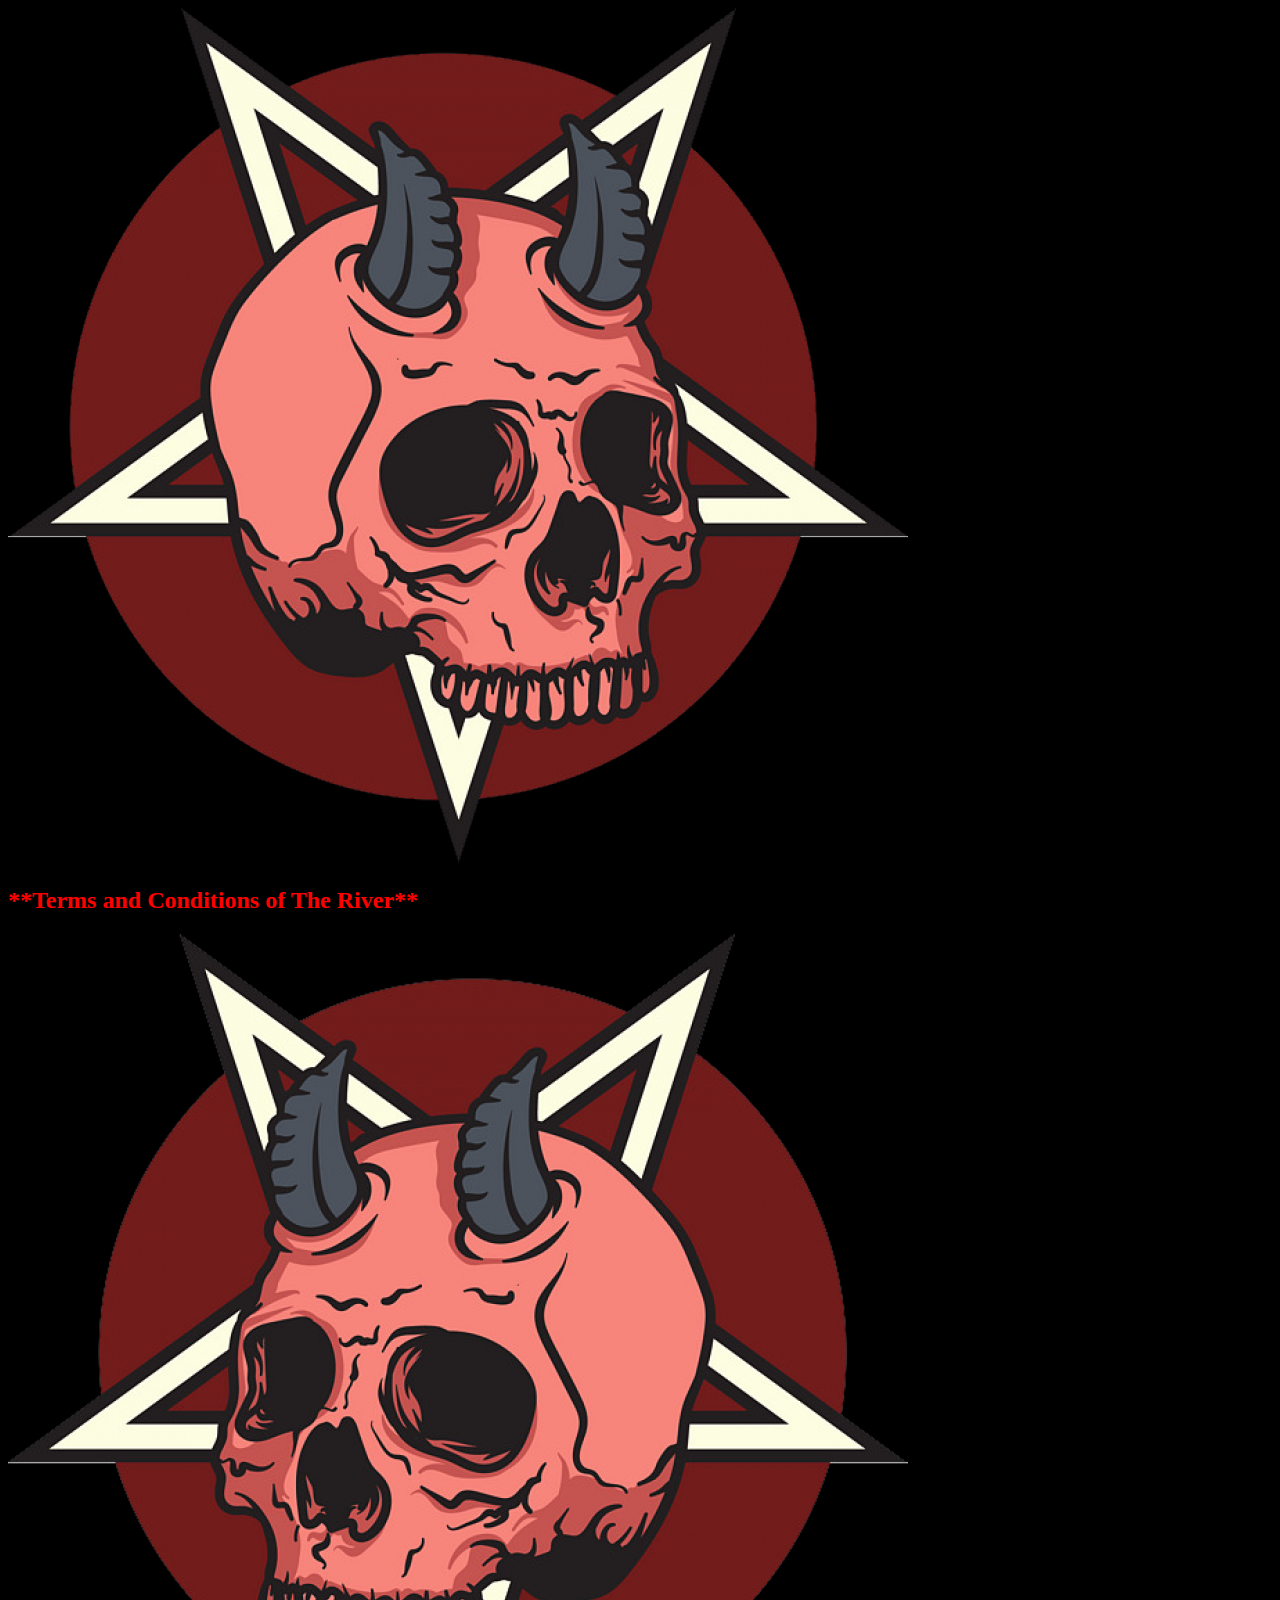
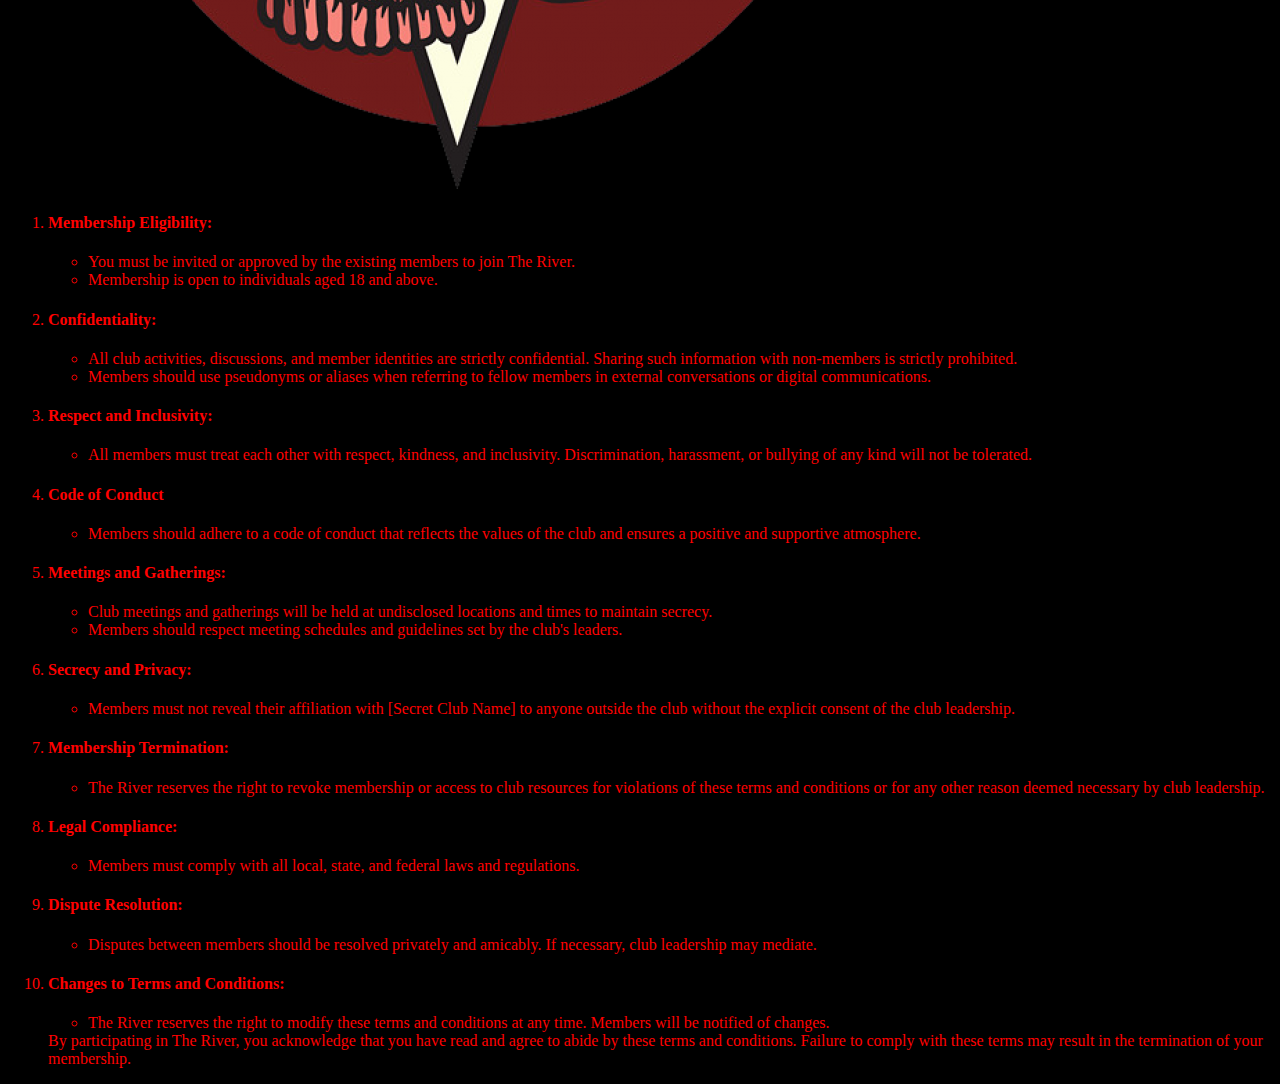
<file: explore.html>
<!DOCTYPE html>
<html lang="en">
<head>
    <meta charset="UTF-8">
    <meta name="viewport" content="width=device-width, initial-scale=1.0">
    <title>Terms and Condition</title>
    <link rel="stylesheet" href="explore.css">
</head>
<body>
    <div class="container">
      <div class="header">
         <span><img src="image/2.png" alt=""></span>
         <h2>**Terms and Conditions of The River**</h2>
         <span><img src="image/1.png" alt=""></span>
      </div>

<p>
   <ol>
      <li>
         <h4>Membership Eligibility:</h4>
         <ul>
            <li>You must be invited or approved by the existing members to join The River.</li>
            <li>Membership is open to individuals aged 18 and above.</li>
         </ul>
      </li>

      <li>
         <h4>Confidentiality:</h4>
         <ul>
            <li>All club activities, discussions, and member identities are strictly confidential. Sharing such information with non-members is strictly prohibited.</li>
            <li>Members should use pseudonyms or aliases when referring to fellow members in external conversations or digital communications.</li>
         </ul>
      </li>
            
      <li>
         <h4>Respect and Inclusivity:</h4>
            <ul>
               <li>All members must treat each other with respect, kindness, and inclusivity. Discrimination, harassment, or bullying of any kind will not be tolerated.</li>
            </ul>
      </li>

      <li>
         <h4>Code of Conduct</h4>
         <ul>
            <li>Members should adhere to a code of conduct that reflects the values of the club and ensures a positive and supportive atmosphere.</li>
         </ul>
      </li>

      <li>
         <h4>Meetings and Gatherings:</h4>
         <ul>
            <li>Club meetings and gatherings will be held at undisclosed locations and times to maintain secrecy.</li>
            <li>Members should respect meeting schedules and guidelines set by the club's leaders.</li>
         </ul>
      </li>

      <li>
         <h4>Secrecy and Privacy:</h4>
         <ul>
            <li>Members must not reveal their affiliation with [Secret Club Name] to anyone outside the club without the explicit consent of the club leadership.</li>
         </ul>
      </li>

      <li>
         <h4>Membership Termination:</h4>
         <ul>
            <li>The River reserves the right to revoke membership or access to club resources for violations of these terms and conditions or for any other reason deemed necessary by club leadership.</li>
         </ul>
      </li>

      <li>
         <h4>Legal Compliance:</h4>
         <ul>
            <li>Members must comply with all local, state, and federal laws and regulations.</li>
         </ul>
      </li>

      <li>
         <h4>Dispute Resolution:</h4>
         <ul>
            <li>Disputes between members should be resolved privately and amicably. If necessary, club leadership may mediate.</li>
         </ul>
      </li>

      <li>
         <h4>Changes to Terms and Conditions:</h4>
         <ul>
            <li>The River reserves the right to modify these terms and conditions at any time. Members will be notified of changes.</li>
         </ul>
      </li>

   </0l>
   By participating in The River, you acknowledge that you have read and agree to abide by these terms and conditions. Failure to comply with these terms may result in the termination of your membership.

</p>

    </div>
</body>
</html>
</file>
<file: explore.css>
body{
    background: black;
    color: red;
}
.header span{
    align-items: center;
    text-align: center;
}
</file>
